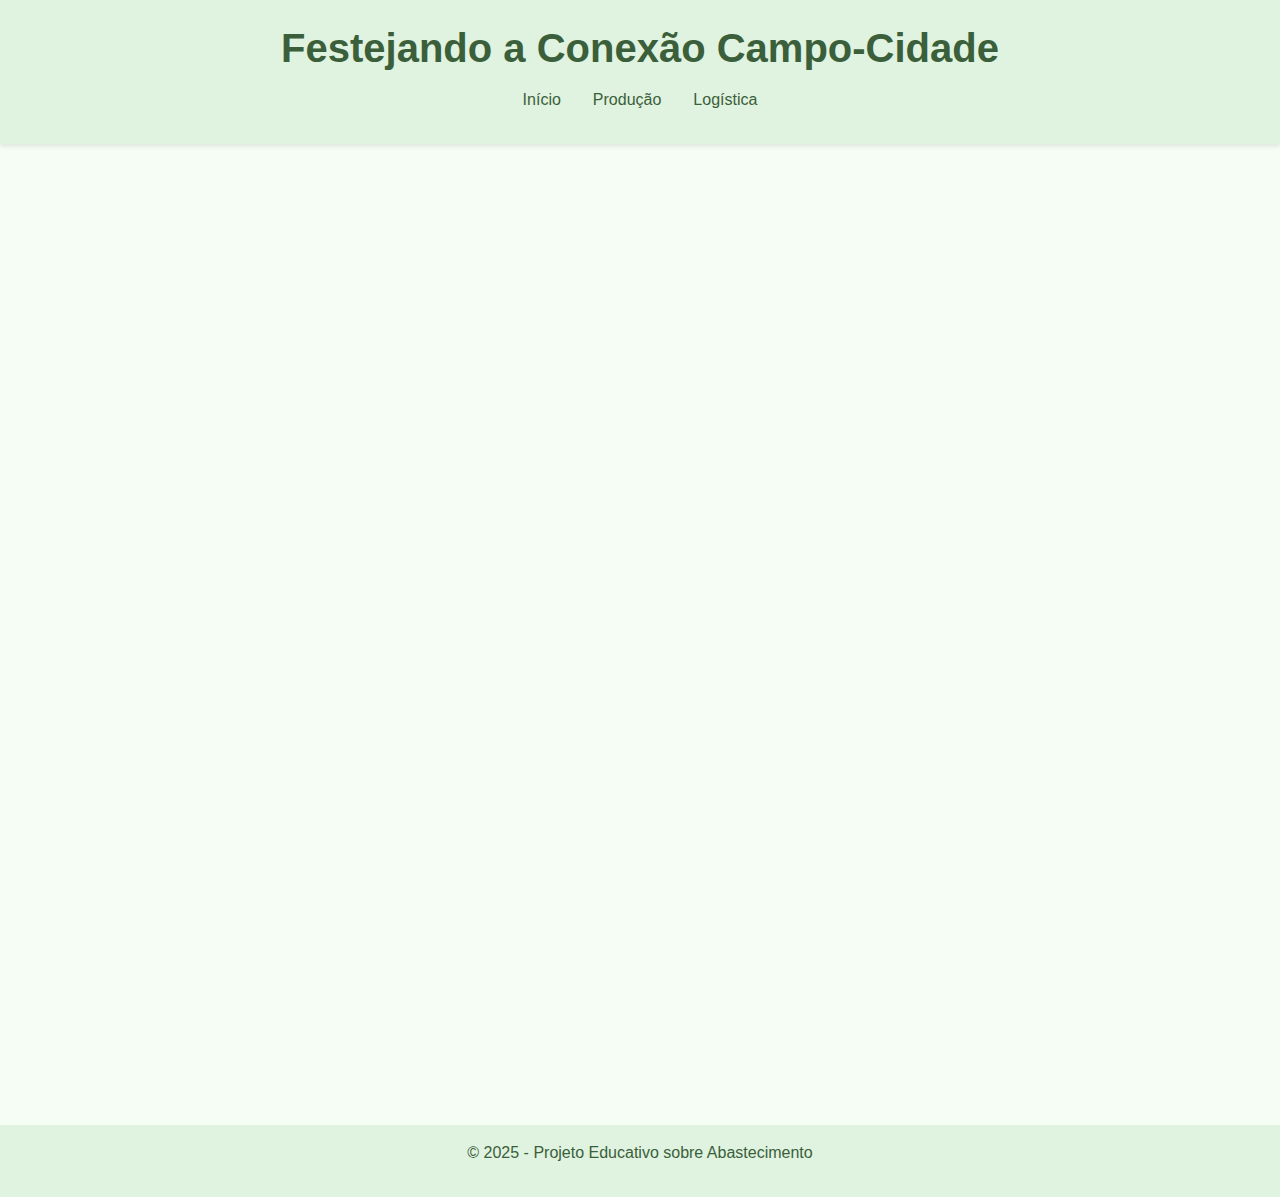
<file: index.html>
<!DOCTYPE html>
<html lang="pt-br">
<head>
  <meta charset="UTF-8">
  <meta name="viewport" content="width=device-width, initial-scale=1.0">
  <title>Festejando a Conexão Campo-Cidade</title>
  <link href="https://cdn.jsdelivr.net/npm/bootstrap@5.3.3/dist/css/bootstrap.min.css" rel="stylesheet">
  <link rel="stylesheet" href="style.css">
</head>
<body>
  <header>
    <h1>Festejando a Conexão Campo-Cidade</h1>
    <nav class="nav justify-content-center">
      <a class="nav-link" href="index.html">Início</a>
      <a class="nav-link" href="producao.html">Produção</a>
      <a class="nav-link" href="logistica.html">Logística</a>
    </nav>
  </header>

  <main class="container">
    <section>
      <h2>Produção e Abastecimento</h2>
      <p>A produção agrícola e industrial é a base do abastecimento das cidades. É a partir dela que alimentos, roupas, materiais de construção e muitos outros itens chegam até a população urbana.</p>

      <div id="carouselAbastecimento" class="carousel slide my-4" data-bs-ride="carousel">
        <div class="carousel-inner">
          <div class="carousel-item active">
            <img src="img/foto8.jpg" class="d-block w-100" alt="Agropecuária">
          </div>
          <div class="carousel-item">
            <img src="img/foto9.jpg" class="d-block w-100" alt="Indústria de Alimentos">
          </div>
          <div class="carousel-item">
            <img src="img/foto10.jpg" class="d-block w-100" alt="Distribuição nas Cidades">
          </div>
        </div>
        <button class="carousel-control-prev" type="button" data-bs-target="#carouselAbastecimento" data-bs-slide="prev">
          <span class="carousel-control-prev-icon"></span>
        </button>
        <button class="carousel-control-next" type="button" data-bs-target="#carouselAbastecimento" data-bs-slide="next">
          <span class="carousel-control-next-icon"></span>
        </button>
      </div>

      <p>Hoje, mais de 80% da população brasileira vive em centros urbanos. Por isso, garantir um abastecimento eficiente e sustentável é essencial para a segurança alimentar e o bem-estar da população.</p>
    </section>

    <section>
      <h2>Alimentos e Matérias-Primas</h2>
      <div class="img-placeholder">Imagem de mercado ou feira</div>
      <p>Feiras, supermercados e mercearias recebem diariamente toneladas de alimentos que vêm do campo. Além disso, matérias-primas como algodão, madeira e borracha abastecem indústrias que produzem roupas, móveis e outros itens do cotidiano.</p>

      <p>A relação entre campo e cidade é dinâmica: enquanto o campo produz, a cidade consome e gera demandas que estimulam a inovação e a eficiência na produção.</p>
    </section>

    <section>
      <h2>Conscientização Jovem</h2>
      <p>Compreender essa conexão é essencial para jovens que se interessam por sustentabilidade, alimentação e tecnologia. O consumo consciente e o respeito à origem dos produtos são passos importantes para um futuro mais equilibrado entre campo e cidade.</p>
    </section>
  </main>

  <footer class="text-center py-3">
    <p>&copy; 2025 - Projeto Educativo sobre Abastecimento</p>
  </footer>

  <script src="https://cdn.jsdelivr.net/npm/bootstrap@5.3.3/dist/js/bootstrap.bundle.min.js"></script>
</body>
</html>
</file>
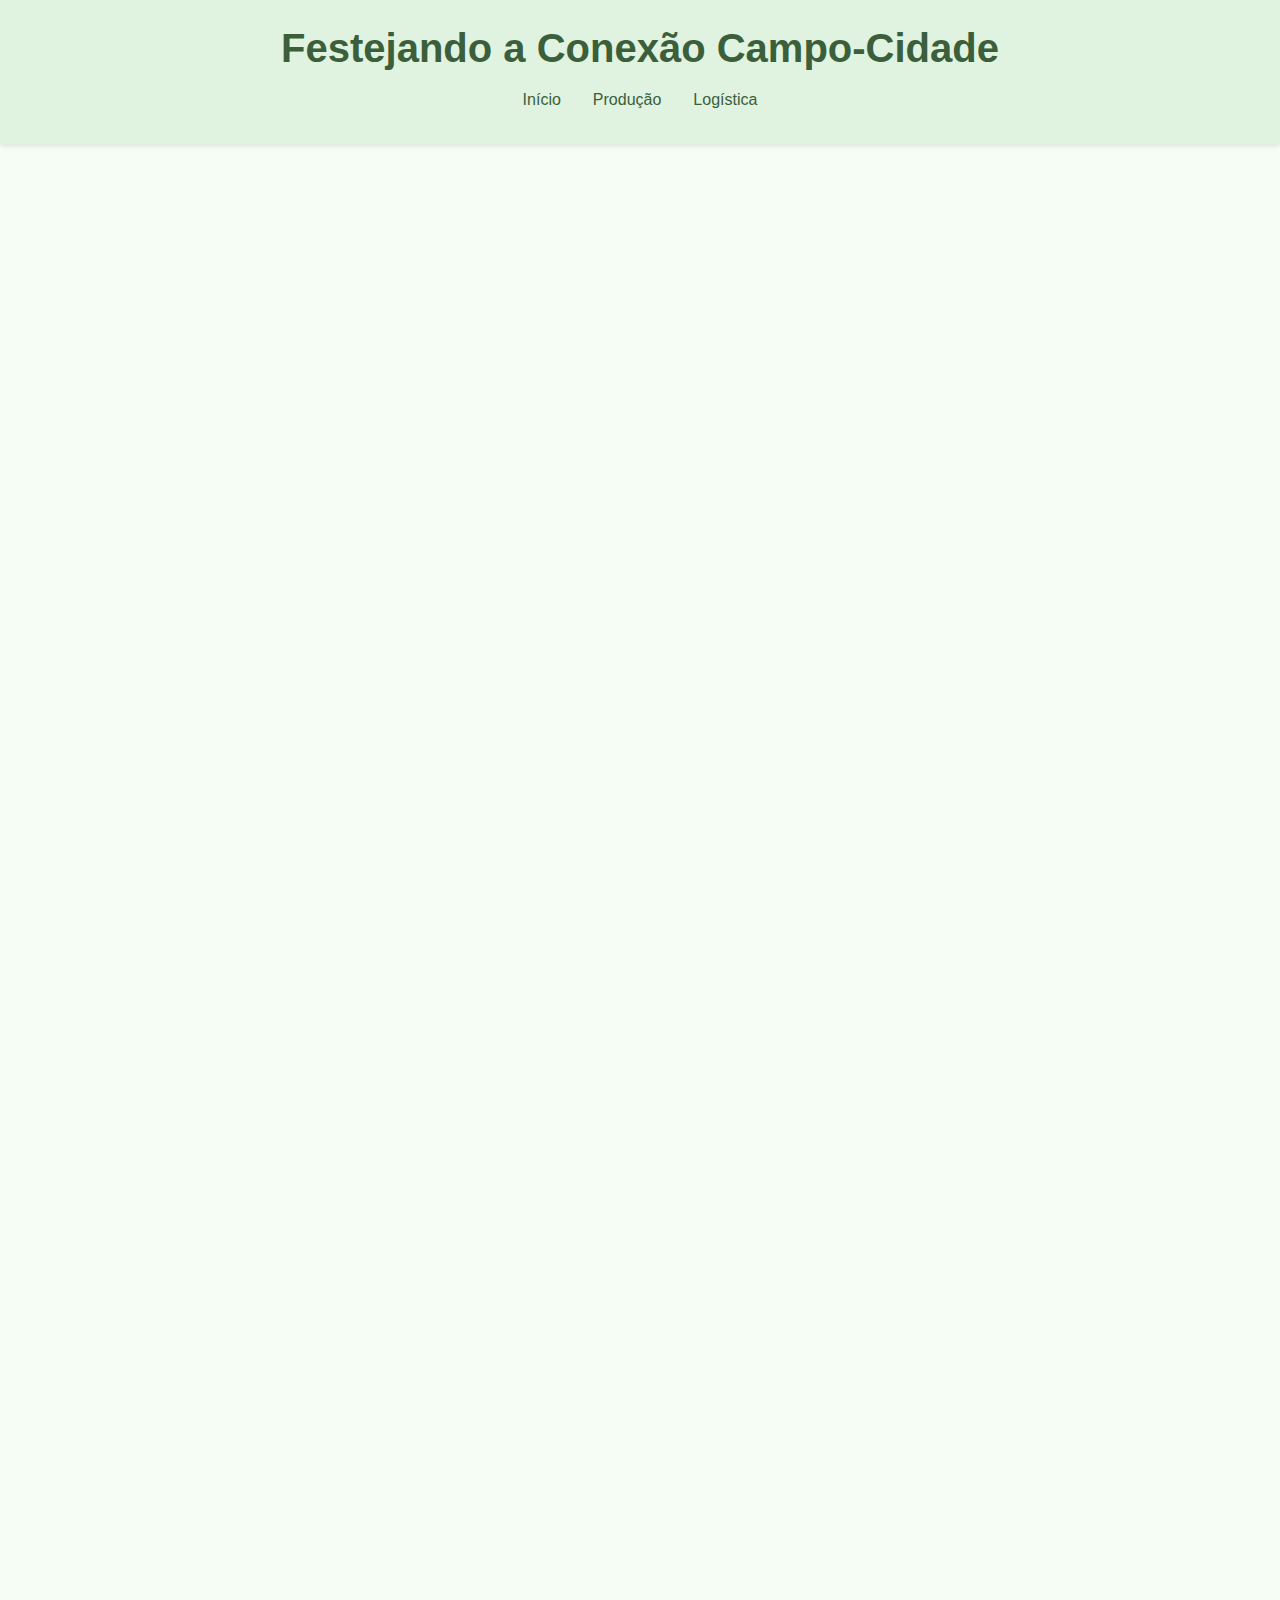
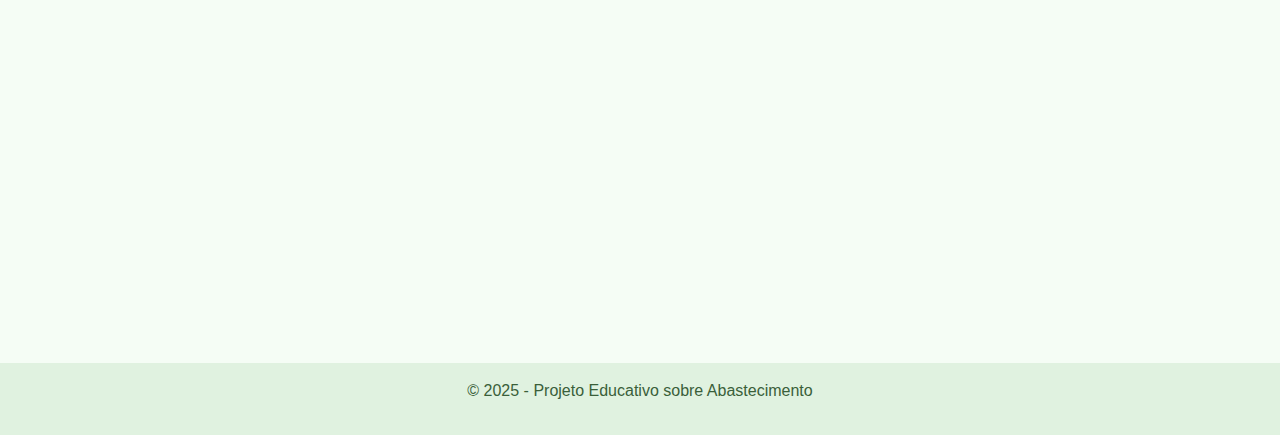
<file: logistica.html>
<!DOCTYPE html>
<html lang="pt-br">
<head>
  <meta charset="UTF-8">
  <meta name="viewport" content="width=device-width, initial-scale=1.0">
  <title>Logística e Distribuição</title>
  <link href="https://cdn.jsdelivr.net/npm/bootstrap@5.3.3/dist/css/bootstrap.min.css" rel="stylesheet">
  <link rel="stylesheet" href="style.css">
</head>
<body>
  <header>
    <h1>Festejando a Conexão Campo-Cidade</h1>
    <nav class="nav justify-content-center">
      <a class="nav-link" href="index.html">Início</a>
      <a class="nav-link" href="producao.html">Produção</a>
      <a class="nav-link" href="logistica.html">Logística</a>
    </nav>
  </header>

  <main class="container my-4">
    <section>
      <h2>Cadeia de Abastecimento: do Campo à Cidade</h2>
      <img src="img/foto11.jpg" class="img-fluid my-3 rounded" alt="Cadeia de abastecimento">
      <p>A cadeia de abastecimento envolve todas as etapas que fazem com que produtos do campo cheguem às prateleiras da cidade. Desde a colheita e armazenagem até o transporte e a distribuição nos pontos de venda.</p>

      <p>Um sistema eficiente de abastecimento garante alimentos frescos, com menor desperdício e preços mais justos para os consumidores.</p>
    </section>

    <section>
      <h2>Modais de Transporte</h2>
      <p>O modal rodoviário é o mais utilizado no Brasil, especialmente em trajetos de curta e média distância. Caminhões são fundamentais na distribuição.</p>

      <p>O modal ferroviário é eficiente para transportar grandes quantidades de produtos por longas distâncias, especialmente grãos e minérios.</p>

      <p>O transporte hidroviário, apesar de subutilizado, tem grande potencial logístico em regiões com rios navegáveis, como a Amazônia.</p>
    </section>

    <section>
      <h2>Desafios nas Grandes Cidades</h2>
      <img src="img/foto12.jpg" class="img-fluid my-3 rounded" alt="Logística urbana">
      <p>Grandes centros urbanos enfrentam desafios como trânsito intenso, restrições de horários para caminhões e falta de espaços adequados para descarregamento.</p>

      <p>Para melhorar a eficiência, é necessário investir em centros de distribuição, planejamento urbano e integração entre diferentes modais de transporte.</p>
    </section>
  </main>

  <footer class="text-center py-3">
    <p>&copy; 2025 - Projeto Educativo sobre Abastecimento</p>
  </footer>
</body>
</html>
</file>
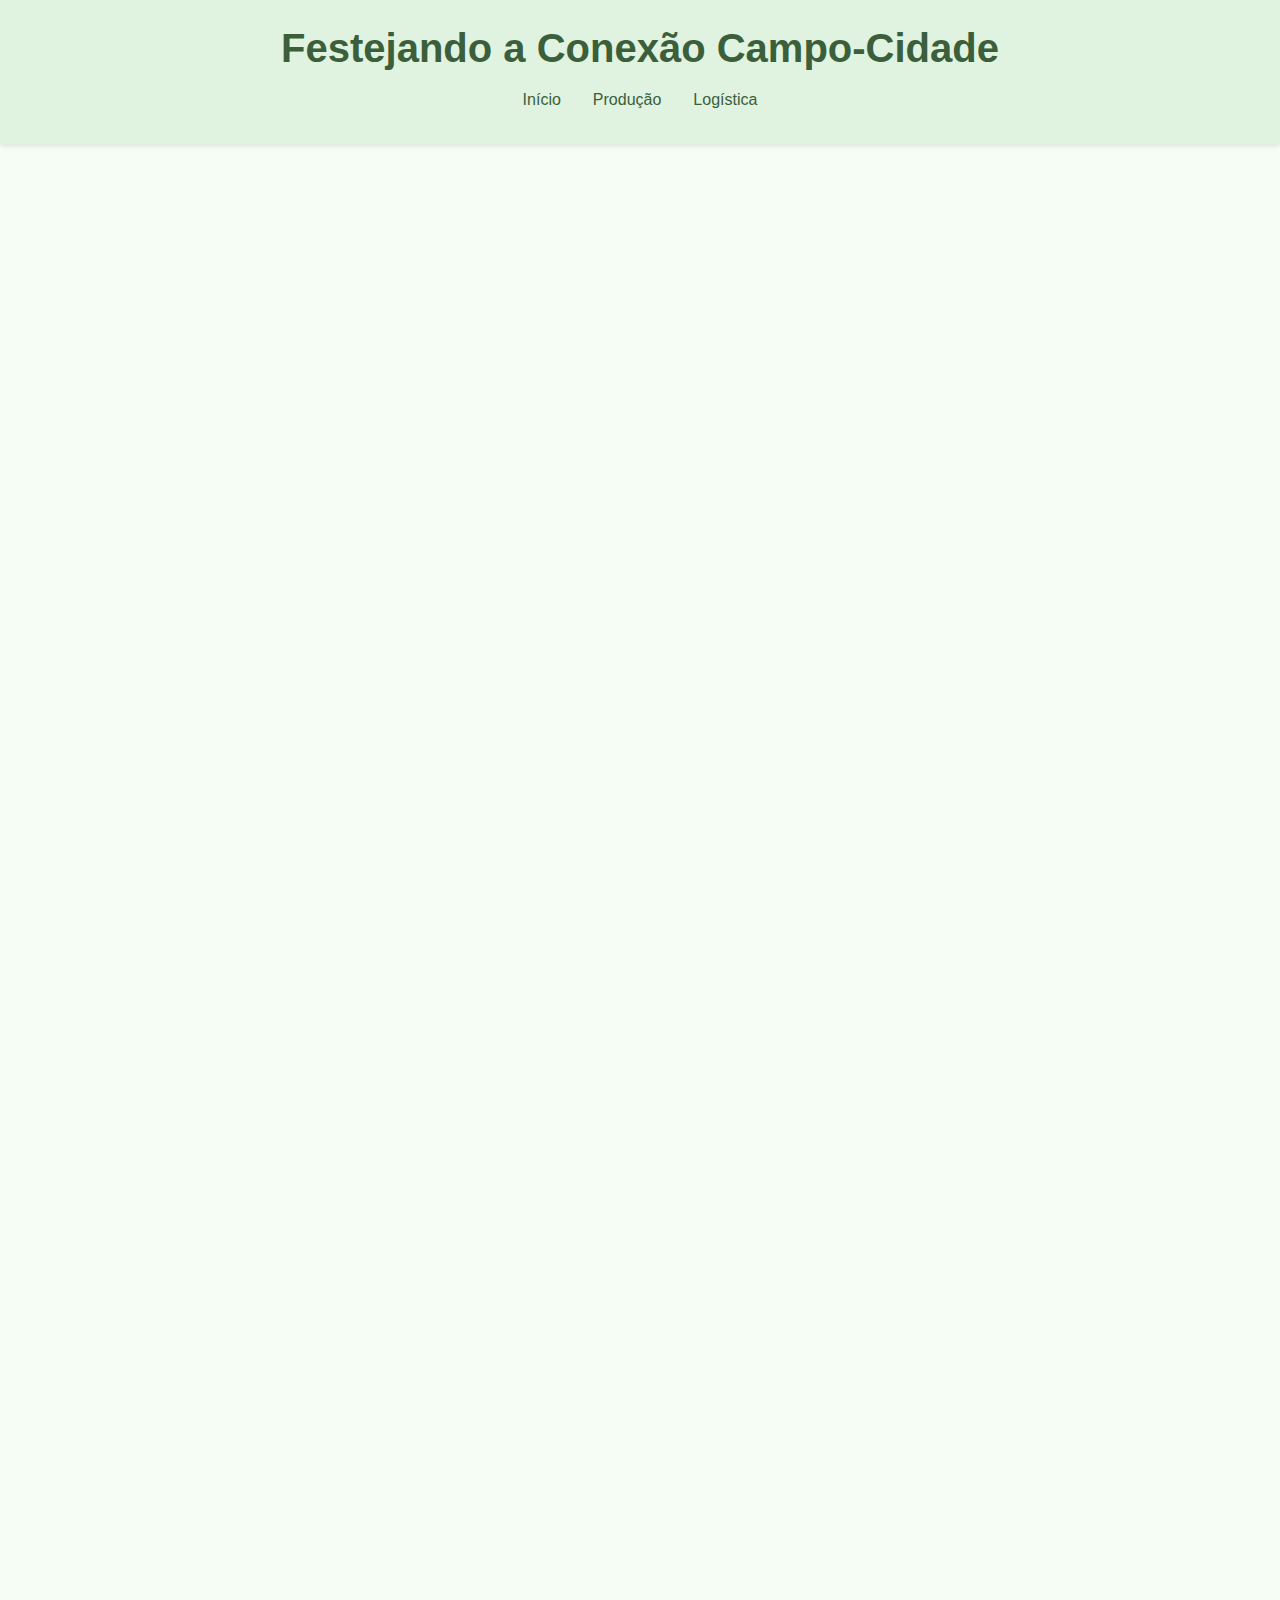
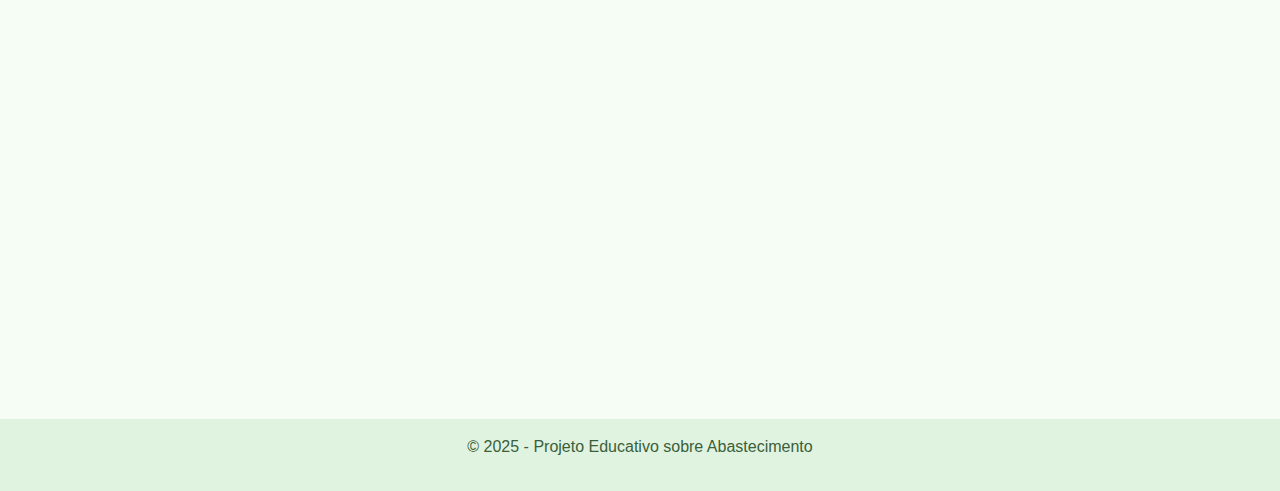
<file: producao.html>
<!DOCTYPE html>
<html lang="pt-br">
<head>
  <meta charset="UTF-8">
  <meta name="viewport" content="width=device-width, initial-scale=1.0">
  <title>Produção Agrícola e Industrial</title>
  <link href="https://cdn.jsdelivr.net/npm/bootstrap@5.3.3/dist/css/bootstrap.min.css" rel="stylesheet">
  <link rel="stylesheet" href="style.css">
</head>
<body>
  <header>
    <h1>Festejando a Conexão Campo-Cidade</h1>
    <nav class="nav justify-content-center">
      <a class="nav-link" href="index.html">Início</a>
      <a class="nav-link" href="producao.html">Produção</a>
      <a class="nav-link" href="logistica.html">Logística</a>
    </nav>
  </header>

  <main class="container my-4">
    <section>
      <h2>Tipos de Produção</h2>
      <img src="img/foto13.jpg" class="img-fluid my-3 rounded" alt="Agropecuária">
      <p>A produção agropecuária é uma das bases da economia nacional. Envolve tanto o cultivo de lavouras como a criação de animais, sendo responsável por grande parte do abastecimento alimentar das cidades.</p>

      <p>Na produção industrial, os recursos naturais e matérias-primas são transformados em produtos acabados. Alimentos processados, roupas e utensílios são frutos dessa etapa fundamental para o consumo urbano.</p>

      <p>O extrativismo compreende a retirada de recursos diretamente da natureza. Pode ser vegetal, como a castanha-do-pará, ou mineral, como a extração de ferro e bauxita. É comum nas regiões Norte e Nordeste.</p>
    </section>

    <section>
      <h2>Principais Regiões Produtoras</h2>
      <p>O Brasil é diverso em termos de produção. O Centro-Oeste é forte na produção de grãos, o Sul no leite e carnes, o Sudeste na produção industrial e o Norte no extrativismo vegetal.</p>
    </section>

    <section>
      <h2>Tecnologias e Inovação</h2>
      <img src="img/foto14.jpg" class="img-fluid my-3 rounded" alt="Drone na lavoura">
      <p>Com o avanço tecnológico, o campo se moderniza com técnicas de agricultura de precisão, sensores climáticos, uso de satélites e maquinário automatizado, que melhoram o rendimento e reduzem desperdícios.</p>

      <p>As inovações tornam a produção mais eficiente, sustentável e conectada com as necessidades urbanas. A tecnologia também facilita o rastreamento dos produtos, garantindo mais segurança ao consumidor.</p>
    </section>
  </main>

  <footer class="text-center py-3">
    <p>&copy; 2025 - Projeto Educativo sobre Abastecimento</p>
  </footer>
</body>
</html>
</file>
<file: style.css>
/* Estilo base */
body {
  font-family: 'Segoe UI', sans-serif;
  background-color: #f5fdf5;
  color: #333;
  margin: 0;
  padding: 0;
}

h1, h2 {
  color: #3a5f3a;
  font-weight: 600;
}

header {
  background-color: #e0f2e0;
  padding: 1.5rem 0;
  text-align: center;
  box-shadow: 0 2px 5px rgba(0,0,0,0.1);
  margin-bottom: 2rem;
}

.nav-link {
  color: #3a5f3a;
  font-weight: 500;
  transition: color 0.3s;
}

.nav-link:hover {
  color: #2c462c;
}

footer {
  background-color: #e0f2e0;
  margin-top: 2rem;
  color: #3a5f3a;
}

/* Imagens com formato paisagem */
img {
  display: block;
  width: 100%;
  max-width: 700px;
  height: auto;
  aspect-ratio: 16 / 9;
  object-fit: cover;
  margin: 0 auto 1.5rem auto;
  border-radius: 8px;
  box-shadow: 0 2px 10px rgba(0,0,0,0.05);
  transition: transform 0.3s ease;
}

img:hover {
  transform: scale(1.02);
}

/* Botões */
button, .btn {
  background-color: #3a5f3a;
  color: white;
  border: none;
  padding: 0.5rem 1rem;
  border-radius: 6px;
  transition: background-color 0.3s ease, transform 0.2s;
}

button:hover, .btn:hover {
  background-color: #2c462c;
  transform: scale(1.05);
}

/* Animações suaves */
section {
  opacity: 0;
  transform: translateY(30px);
  animation: fadeInUp 0.6s ease forwards;
  animation-delay: 0.2s;
}

@keyframes fadeInUp {
  to {
    opacity: 1;
    transform: none;
  }
}

/* Responsividade */
@media (max-width: 768px) {
  h1 {
    font-size: 1.8rem;
  }
  h2 {
    font-size: 1.4rem;
  }
}

/* Carrossel */
.carousel {
  max-width: 800px;
  margin: 0 auto 2rem auto;
  border-radius: 10px;
  overflow: hidden;
  box-shadow: 0 2px 12px rgba(0, 0, 0, 0.1);
}
</file>
